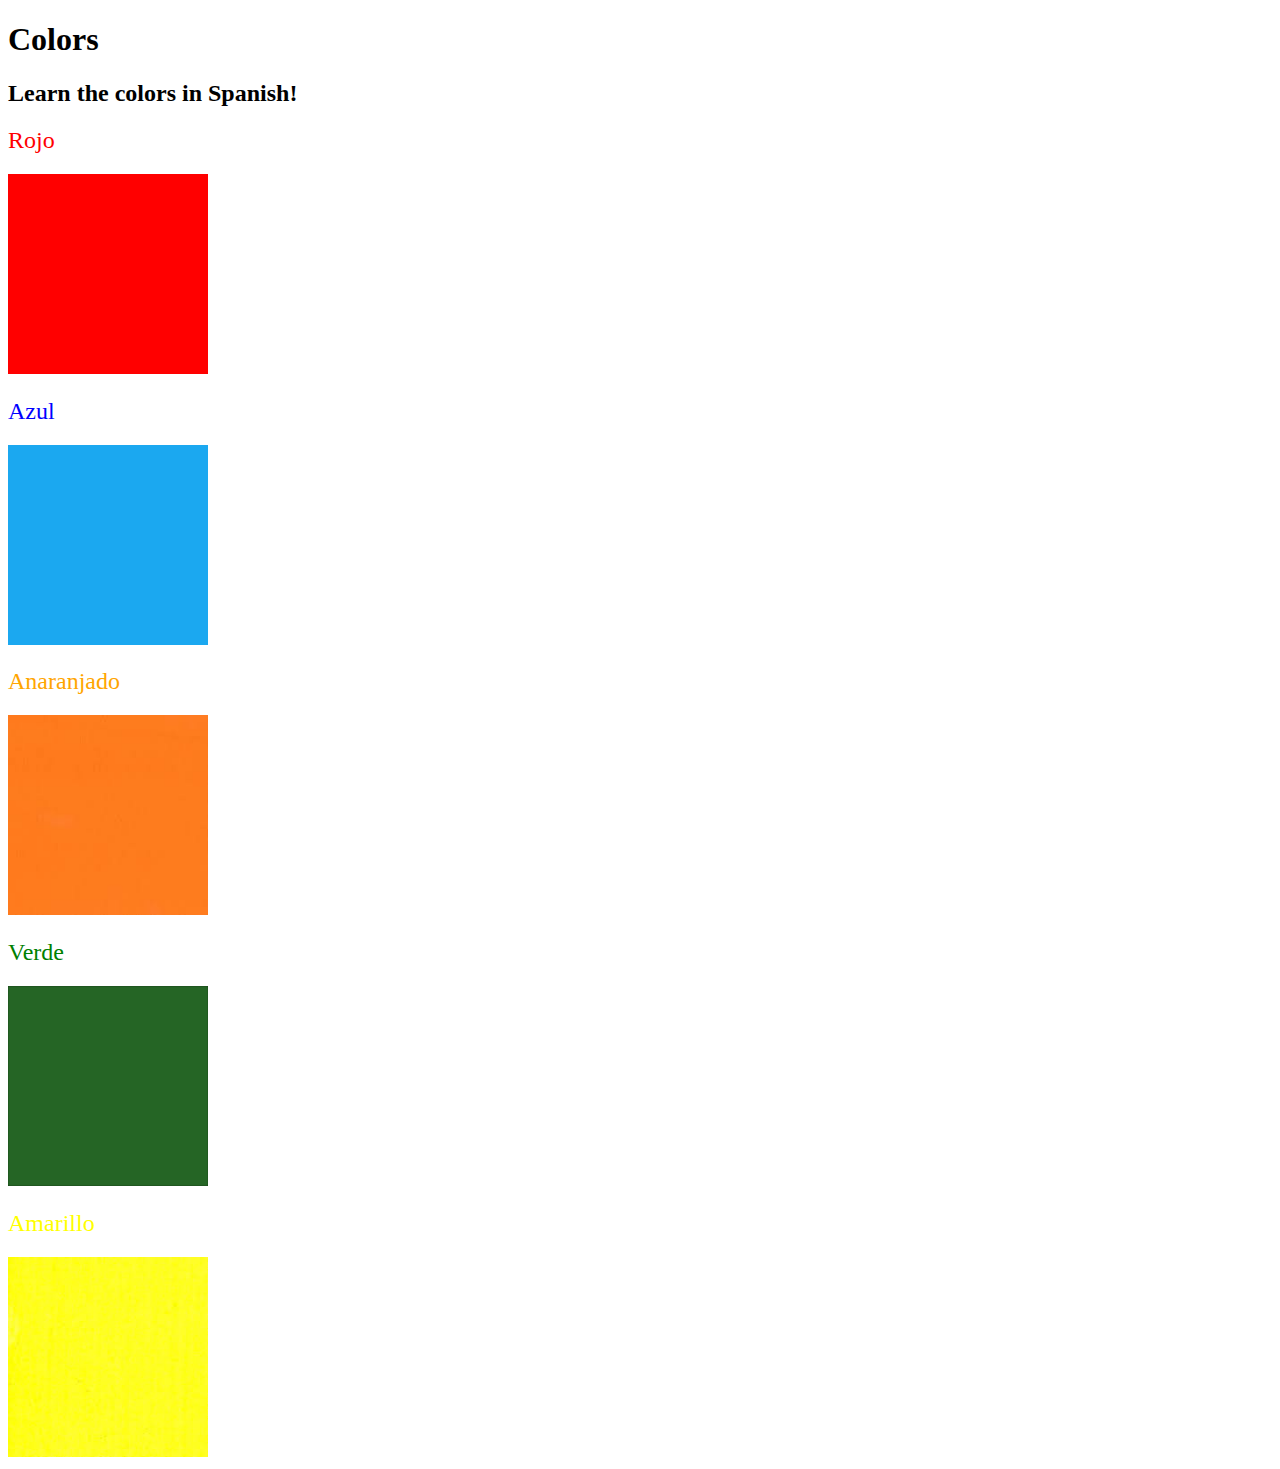
<file: Intro to Css/5.4+Color+Vocab+Project (2)/index.html>
<!DOCTYPE html>
<html lang="en">
  <head>
    <meta charset="UTF-8" />
    <title>Spanish Vocabulary</title>
    <link rel="stylesheet" href="./stylesheet/style.css" />
  </head>

  <body>
    <h1>Colors</h1>
    <h2>Learn the colors in Spanish!</h2>
    <h2 class="color-title" id="red">Rojo</h2>
    <img src="./assets/images/red.png" alt="red" />

    <h2 class="color-title" id="blue">Azul</h2>
    <img src="./assets/images/blue.png" alt="blue" />

    <h2 class="color-title" id="orange">Anaranjado</h2>
    <img src="./assets/images/orange.png" alt="orange" />

    <h2 class="color-title" id="green">Verde</h2>
    <img src="./assets/images/green.png" alt="green" />

    <h2 class="color-title" id="yellow">Amarillo</h2>
    <img src="./assets/images/yellow.png" alt="yellow" />
  </body>
</html>

<!-- 
TODOs
IMPORTANT: You should not need to make ANY CHANGES to index.html
All code should be written in your CSS file.

1. Create a CSS file and incorporate it as an external stylesheet.
2. Use CSS to style each of the color titles to meaning. 
Hint: Use the id to help if you don't know the words in spanish.
3. Use CSS to change all the color titles to have "font-weight: normal;"
4. Use CSS (not HTML) to make all the images 200px heigh and 200px wide. 
Hint: 
https://developer.mozilla.org/en-US/docs/Web/CSS/height
https://developer.mozilla.org/en-US/docs/Web/CSS/width
-->
</file>
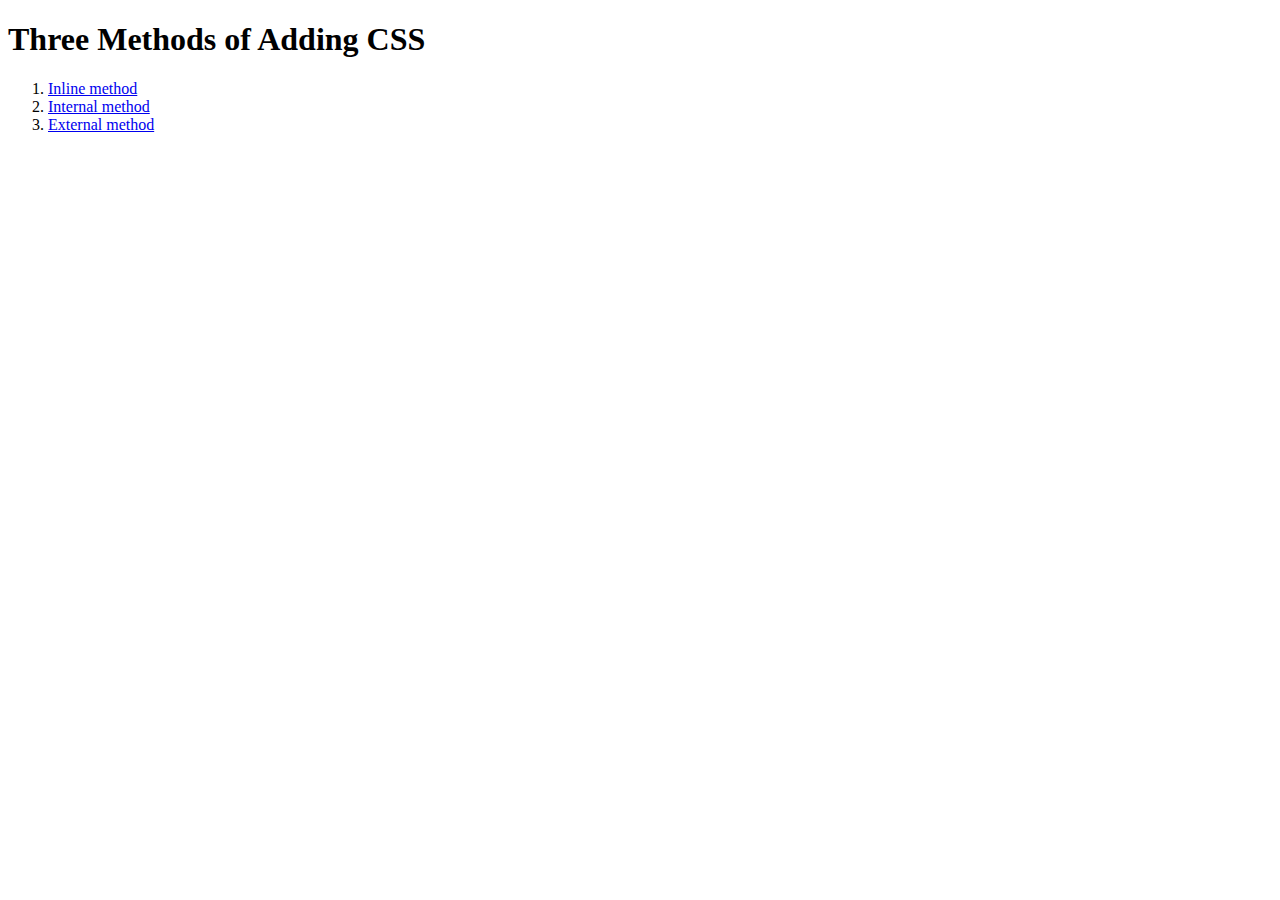
<file: Intro to Css/5.1+Adding+CSS/5.1. Adding CSS/index.html>
<!DOCTYPE html>
<html lang="en">

<head>
  <meta charset="UTF-8">
  <title>Adding CSS</title>
</head>

<body>
  <h1>Three Methods of Adding CSS</h1>
  <ol>
    <li>
      <a href="./inline.html">Inline method</a>
    </li>
    <li>
      <a href="./internal.html">Internal method</a>
    </li>
    <li>
      <a href="./external.html">External method</a>
    </li>
  </ol>
  
  <!-- Create 3 Links to The 3 Webpages: inline, internal and external -->
</body>

</html>
</file>
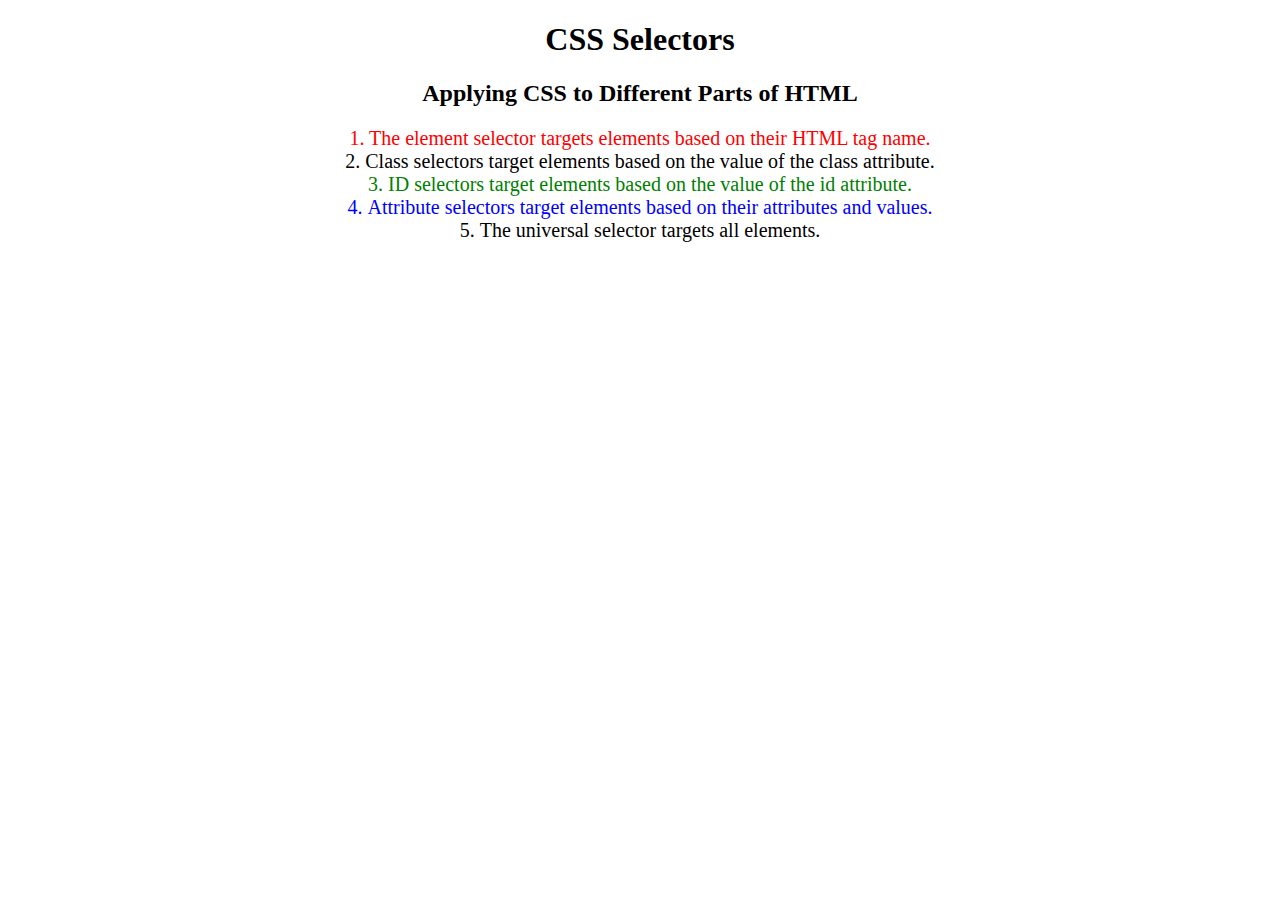
<file: Intro to Css/5.3+CSS+Selectors (1)/5.3 CSS Selectors/index.html>
<!DOCTYPE html>
<html lang="en">

<head>
  <meta charset="UTF-8">
  <title>CSS Selectors</title>
  <link rel="stylesheet" href="./style.css" />
</head>

<body>
  <h1 draggable="true">CSS Selectors</h1>
  <h2>Applying CSS to Different Parts of HTML</h2>
  <!-- TODO 1: Set the CSS for all paragraph tags to "color: red" -->
  <p class="note">1. The element selector targets elements based on their HTML tag name.</p>

  <ol>
    <!-- TODO 2: Set the CSS for all elements with a class of "note" to "font-size: 20px" -->
    <li class="note" value="2">Class selectors target elements based on the value of the class attribute.</li>

    <!-- TODO 3: Set the CSS for the element with an id of "id-selector-demo" to "color: green" -->
    <li class="note" id="id-selector-demo" value="3">ID selectors target elements based on the value of the id
      attribute.</li>

    <!-- TODO 4: Set the CSS for the li elements that have the "value" attribute set to "4" to have "color: blue" -->
    <li class="note" value="4">Attribute selectors target elements based on their attributes and values.</li>

    <!-- TODO 5: Set all elements to have "text-align: center" -->
    <li class="note" value="5">The universal selector targets all elements.</li>
  </ol>
</body>

</html>
</file>
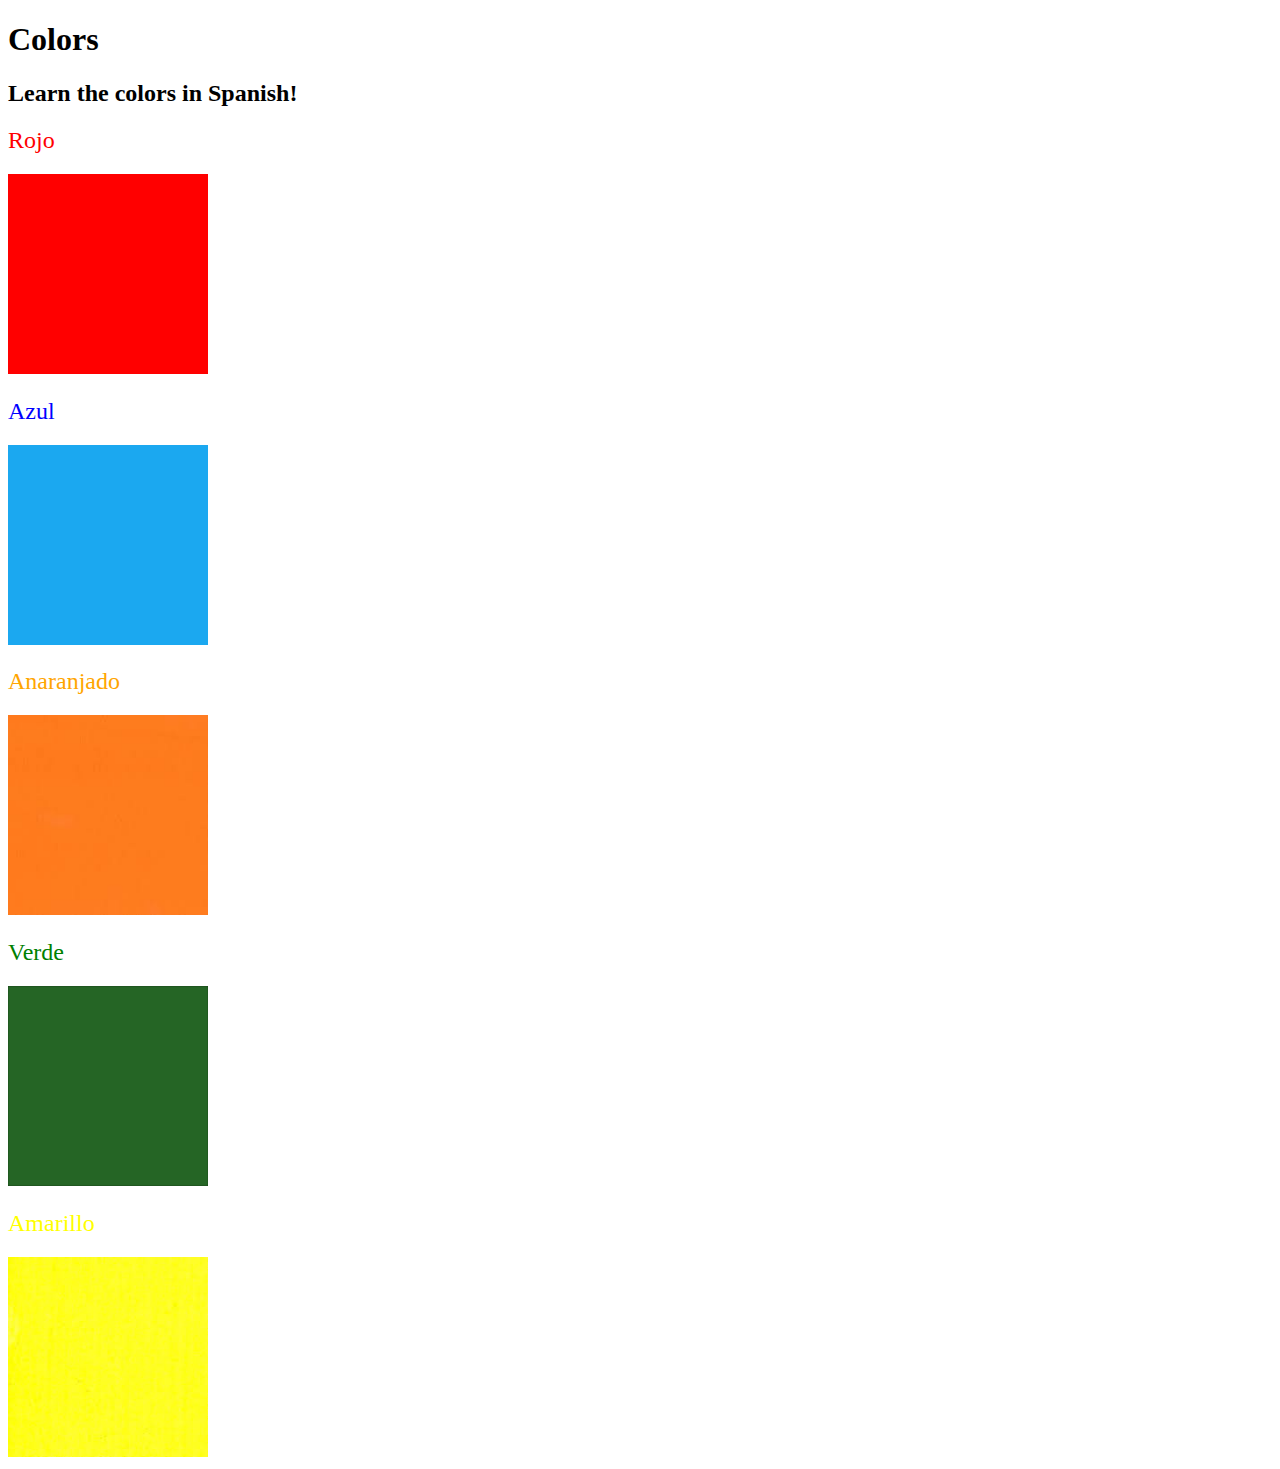
<file: Intro to Css/5.4+Color+Vocab+Project (2)/solution/solution.html>
<!DOCTYPE html>
<html lang="en">
  <head>
    <meta charset="UTF-8" />
    <title>Spanish Vocabulary</title>
    <link rel="stylesheet" href="./style.css" />
  </head>

  <body>
    <h1>Colors</h1>
    <h2>Learn the colors in Spanish!</h2>
    <h2 class="color-title" id="red">Rojo</h2>
    <img src="./assets/images/red.png" alt="red" />

    <h2 class="color-title" id="blue">Azul</h2>
    <img src="./assets/images/blue.png" alt="blue" />

    <h2 class="color-title" id="orange">Anaranjado</h2>
    <img src="./assets/images/orange.png" alt="orange" />

    <h2 class="color-title" id="green">Verde</h2>
    <img src="./assets/images/green.png" alt="green" />

    <h2 class="color-title" id="yellow">Amarillo</h2>
    <img src="./assets/images/yellow.png" alt="yellow" />
  </body>
</html>
</file>
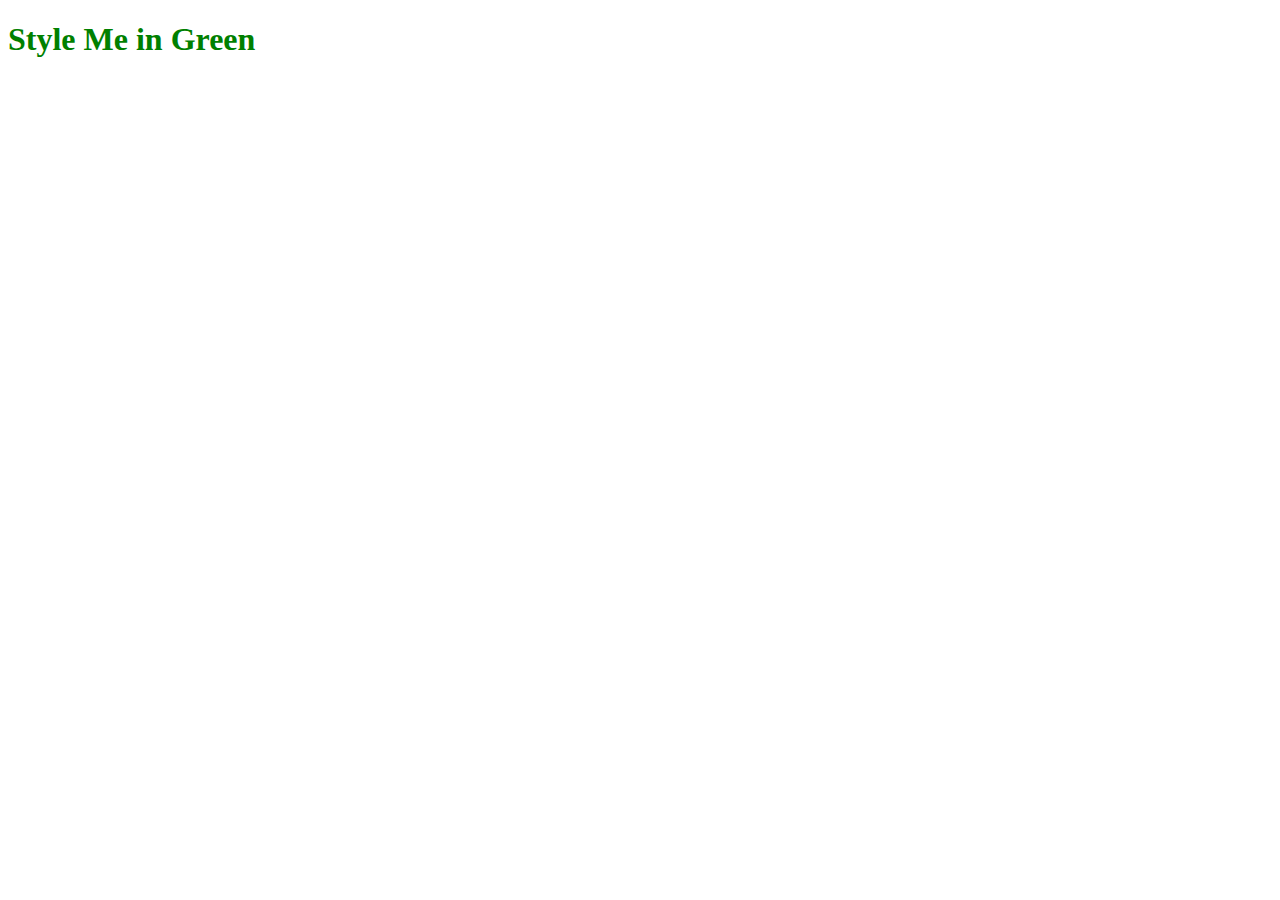
<file: Intro to Css/5.1+Adding+CSS/5.1. Adding CSS/Solution/external.html>
<!DOCTYPE html>
<html lang="en">

<head>
  <meta charset="UTF-8">
  <title>External</title>
  <link rel="stylesheet" href="./style.css" />
</head>

<body>
  <h1>Style Me in Green</h1>
</body>

</html>
</file>
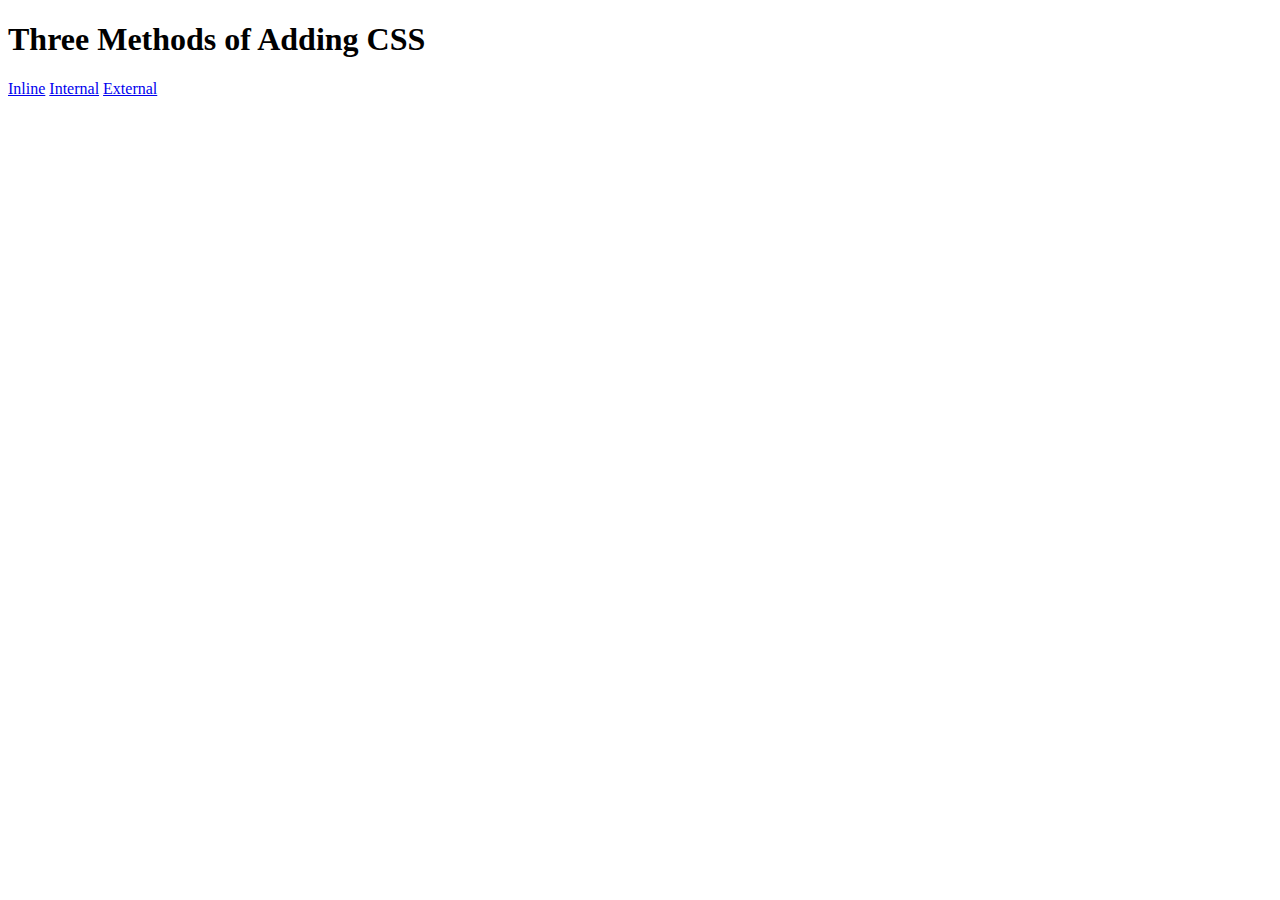
<file: Intro to Css/5.1+Adding+CSS/5.1. Adding CSS/Solution/solution.html>
<!DOCTYPE html>
<html lang="en">

<head>
  <meta charset="UTF-8">
  <title>Adding CSS</title>
</head>

<body>
  <h1>Three Methods of Adding CSS</h1>
  <!-- Create 3 Links to The 3 Webpages: inline, internal and external -->
  <a href="./inline.html">Inline</a>
  <a href="./internal.html">Internal</a>
  <a href="./external.html">External</a>
</body>

</html>
</file>
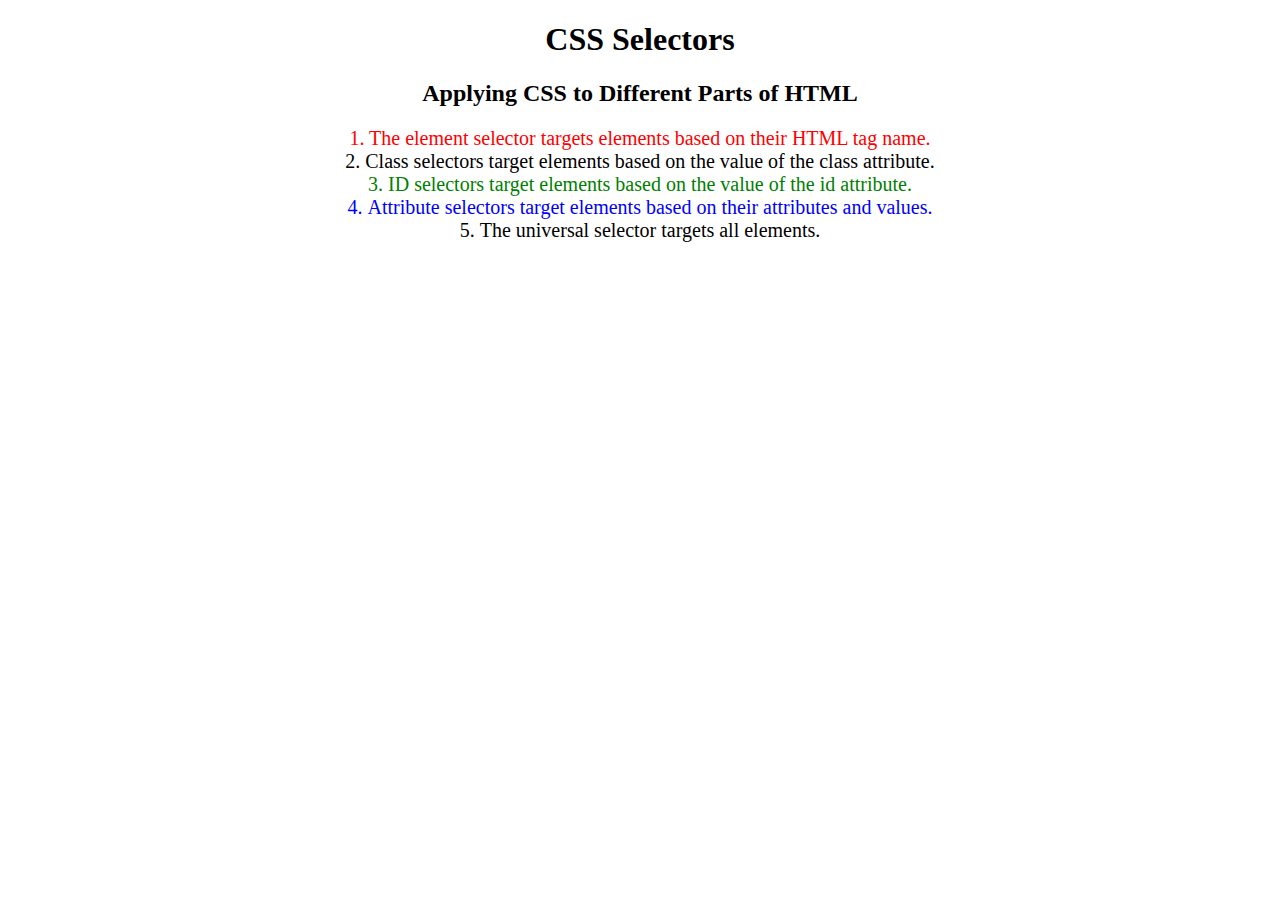
<file: Intro to Css/5.3+CSS+Selectors (1)/5.3 CSS Selectors/solution/solution.html>
<!DOCTYPE html>
<html lang="en">

<head>
  <meta charset="UTF-8">
  <title>CSS Selectors</title>
  <link rel="stylesheet" href="./solution-style.css" />
</head>

<body>
  <h1>CSS Selectors</h1>
  <h2>Applying CSS to Different Parts of HTML</h2>
  <!-- TODO 1: Set the CSS for all paragraph tags to "color: red" -->
  <p class="note">1. The element selector targets elements based on their HTML tag name.</p>

  <ol>
    <!-- TODO 2: Set the CSS for all elements with a class of "note" to "font-size: 20px" -->
    <li class="note" value="2">Class selectors target elements based on the value of the class attribute.</li>

    <!-- TODO 3: Set the CSS for the element with an id of "id-selector-demo" to "color: green" -->
    <li class="note" id="id-selector-demo" value="3">ID selectors target elements based on the value of the id
      attribute.</li>

    <!-- TODO 4: Set the CSS for the li elements that have the "value" attribute set to "4" to have "color: blue" -->
    <li class="note" value="4">Attribute selectors target elements based on their attributes and values.</li>

    <!-- TODO 5: Set all elements to have "text-align: center" -->
    <li class="note" value="5">The universal selector targets all elements.</li>
  </ol>
</body>

</html>
</file>
<file: Intro to Css/5.4+Color+Vocab+Project (2)/stylesheet/style.css>
img{
    height: 200px;
    width: 200px;
}
.color-title{
    font-weight: normal;
}

#red{
    color:red;
}
#blue{
    color: blue;
}
#orange{
    color: orange;
}
#green{
    color: green;
}
#yellow{
    color: yellow;
}
</file>
<file: Intro to Css/5.3+CSS+Selectors (1)/5.3 CSS Selectors/style.css>
ol {
  margin-left: -40px;
  margin-top: -20px;
  list-style-position: inside;
}

/* Write your CSS below, don't change the rules above. */

p{
  color:red;
}
.note{
  font-size: 20px;
}
#id-selector-demo{
  color:green;
}
li[value="4"]{
  color:blue;
}
*{
  text-align: center;
}
</file>
<file: Intro to Css/5.4+Color+Vocab+Project (2)/solution/style.css>
img {
  height: 200px;
  width: 200px;
}

.color-title {
  font-weight: normal;
}

#red {
  color: red;
}

#blue {
  color: blue;
}

#orange {
  color: orange;
}

#green {
  color: green;
}

#yellow {
  color: yellow;
}
</file>
<file: Intro to Css/5.1+Adding+CSS/5.1. Adding CSS/Solution/style.css>
h1 {
  color: green;
}
</file>
<file: Intro to Css/5.3+CSS+Selectors (1)/5.3 CSS Selectors/solution/solution-style.css>
ol {
  margin-left: -40px;
  margin-top: -20px;
  list-style-position: inside;
}


/* Write your CSS below, don't change the rules above. */

/* TODO 1: Set the CSS for all paragraph tags to "color: red;" */
p {
  color: red;
}

/* TODO 2: Set the CSS for all elements with a class of "note" to "font-size: 20px;" */
.note {
  font-size: 20px;
}

/* TODO 3: Set the CSS for the element with an id of "id-selector-demo" to "color: green;" */
#id-selector-demo {
  color: green;
}

/* TODO 4: Set the CSS for the li elements that have the "value" attribute set to "4" to have "color: blue;" */
li[value="4"] {
  color: blue;
}

/* TODO 5: Set all elements to have "font-family: sans-serif;" */
* {
  text-align: center;
}
</file>
